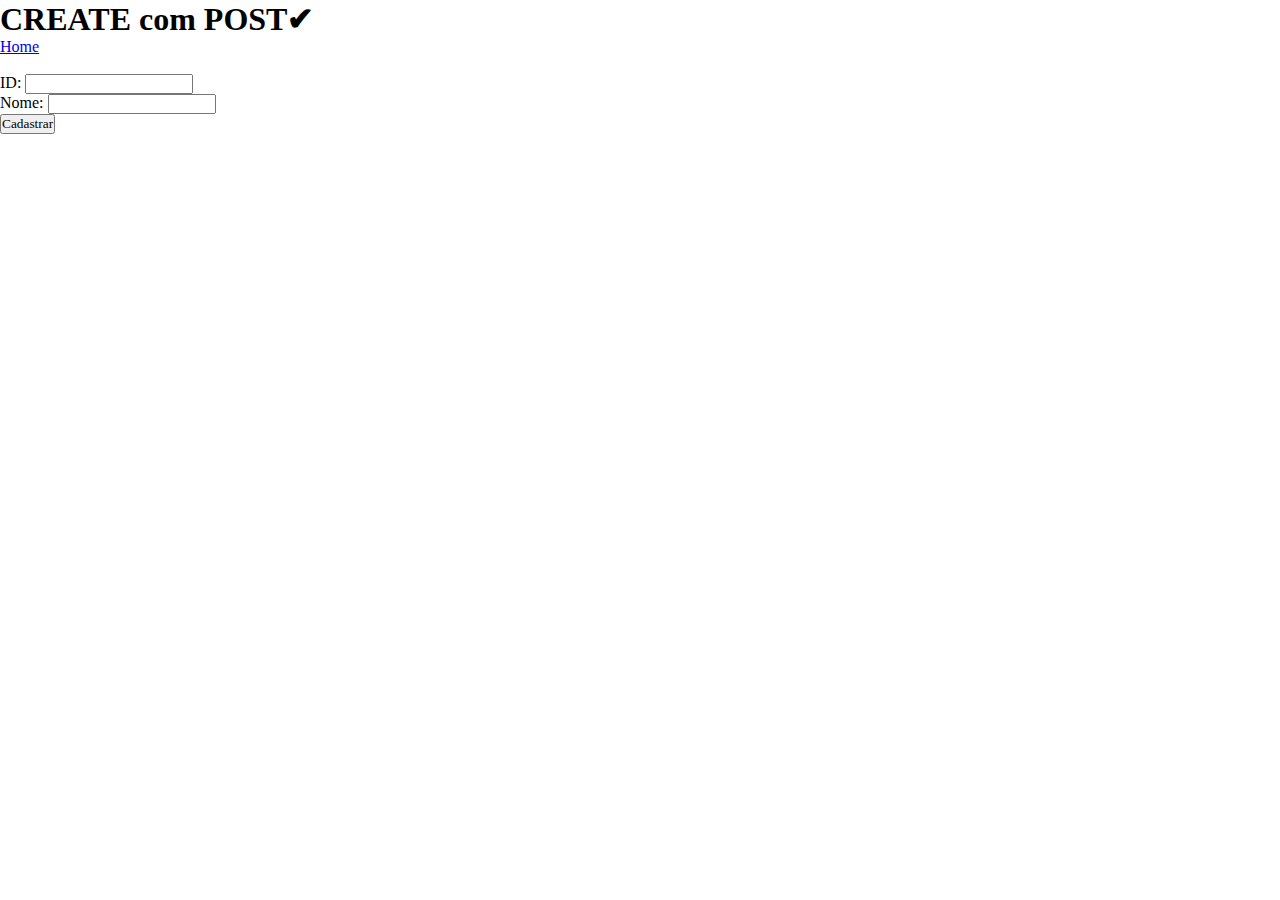
<file: create-com-post.html>
<!DOCTYPE html>
<html lang="pt-br">
<head>
    <meta charset="UTF-8">
    <meta name="viewport" content="width=device-width, initial-scale=1.0">
    <title>Interação com APIs | Create com POST</title>
    <link rel="stylesheet" href="style.css">
</head>
<body>
    <h1>CREATE com POST✔</h1>
    <a href="./index.html">Home</a>
    <br><br>

    <form action="" method="post">

        <div class="controle-form">
            <label for="idProduto">ID: </label>
            <input type="text" id="idProduto" name="idProduto">
        </div>

        <div class="controle-form">
            <label for="nomeProduto">Nome: </label>
            <input type="text" id="nomeProduto" name="nomeProduto">
        </div>

        <button type="button" id="cadastrar"> Cadastrar </button>

    </form>
    
    <script src="scriptPost.js"></script>
</body>
</html>
</file>
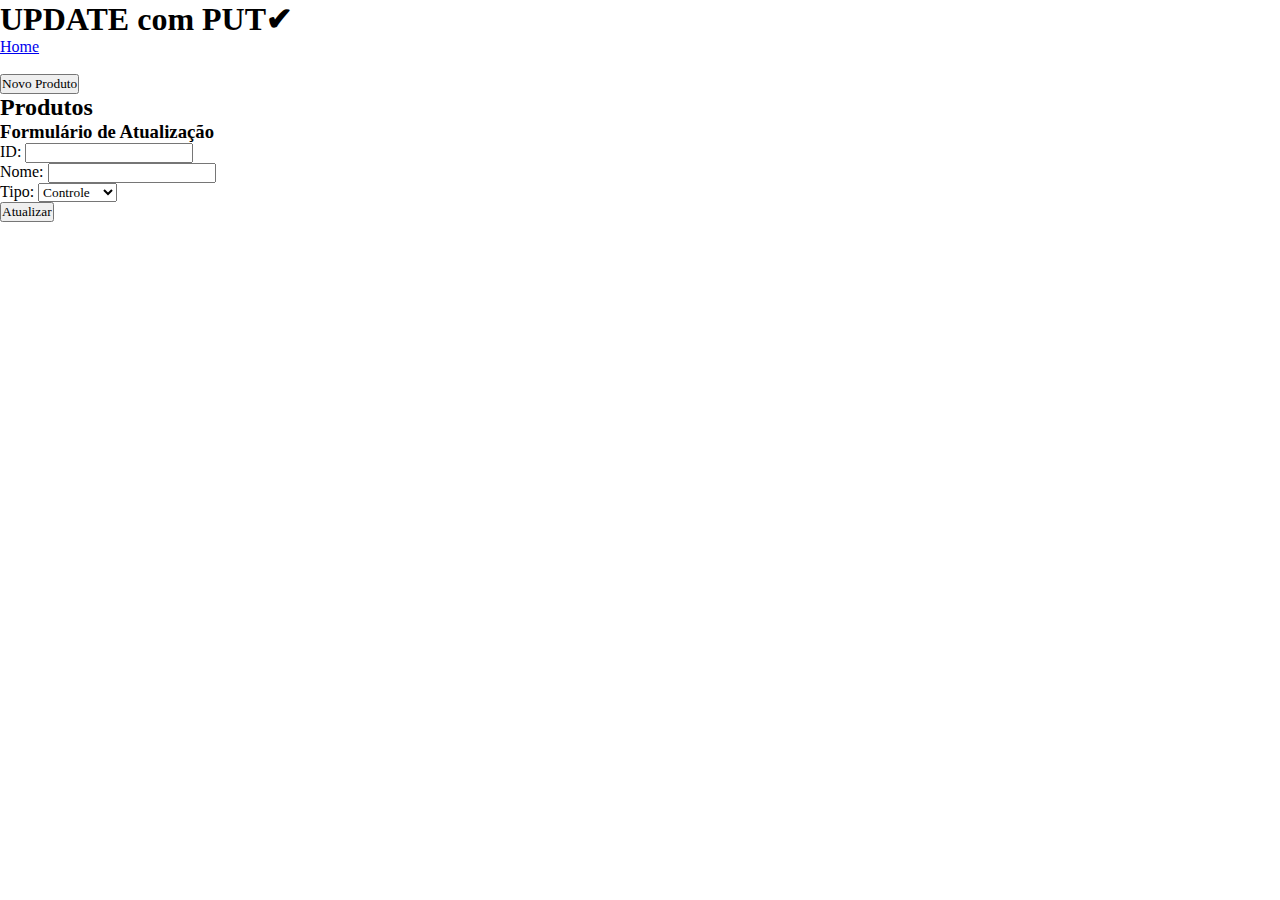
<file: crud.html>
<!DOCTYPE html>
<html lang="pt-br">
<head>
    <meta charset="UTF-8">
    <meta name="viewport" content="width=device-width, initial-scale=1.0">
    <title>Interação com APIs | UPDATE com PUT</title>
    <link rel="stylesheet" href="style.css">
</head>
<body>
    <h1>UPDATE com PUT✔</h1>
    <a href="./index.html">Home</a>
    <br><br>

    
    <button type="button" id="novoProduto">
        Novo Produto
    </button>
    <div id="produtos">
        <h2>Produtos</h2>
    </div>

    <div id="overlay" class="oculto">

    </div>

    <div id="modalCreate" class="modal oculto">
        <!-- Formulário CREATE -->
    <h3>Formulário de Cadastro</h3>
    <form action="" method="post">

        <div class="controle-form">
            <label for="nomeProduto">Nome: </label>
            <input type="text" id="nomeProduto" name="nomeProduto">
        </div>

        <div class="controle-form">

            
            <label for="tipoProduto">Tipo: </label>
            <select name="tipoProduto" id="tipoProduto">
                <option value="Controle" selected>Controle</option>
                <option value="Suspensão">Suspensão</option>
                <option value="Categoria">Carroceria</option>
                <option value="Acessório">Acessório</option>
            </select>
        </div>

        <button type="button" id="cadastrar"> Cadastrar </button>
        <button type="reset" id="cancelarCreate"> Cancelar </button>
    </form>
    </div>

    <div id="modalUpdate" class="modal">
            
        <!-- Formulário UPDATE -->
        <h3>Formulário de Atualização</h3>
        <form action="" method="post">

            <div class="controle-form">
                <label for="idProduto">ID: </label>
                <input type="number" id="idProduto" min="1" name="idProduto" required>
            </div>

            <div class="controle-form">
                <label for="nomeProduto">Nome: </label>
                <input type="text" id="nomeProduto" name="nomeProduto" required>
            </div>

            <div class="controle-form">
                <label for="tipoProduto">Tipo: </label>
                <select name="tipoProduto" id="tipoProduto">
                    <option value="Controle" selected>Controle</option>
                    <option value="Suspensão">Suspensão</option>
                    <option value="Carroceria">Carroceria</option>
                    <option value="Acessório">Acessório</option>
                </select>
            </div>

            <button type="button" id="atualizar"> Atualizar </button>
            <input type="hidden" id="cadastrar">
        </form>
    </div>

    <script src="scriptPost.js"></script>
</body>
</html>
</file>
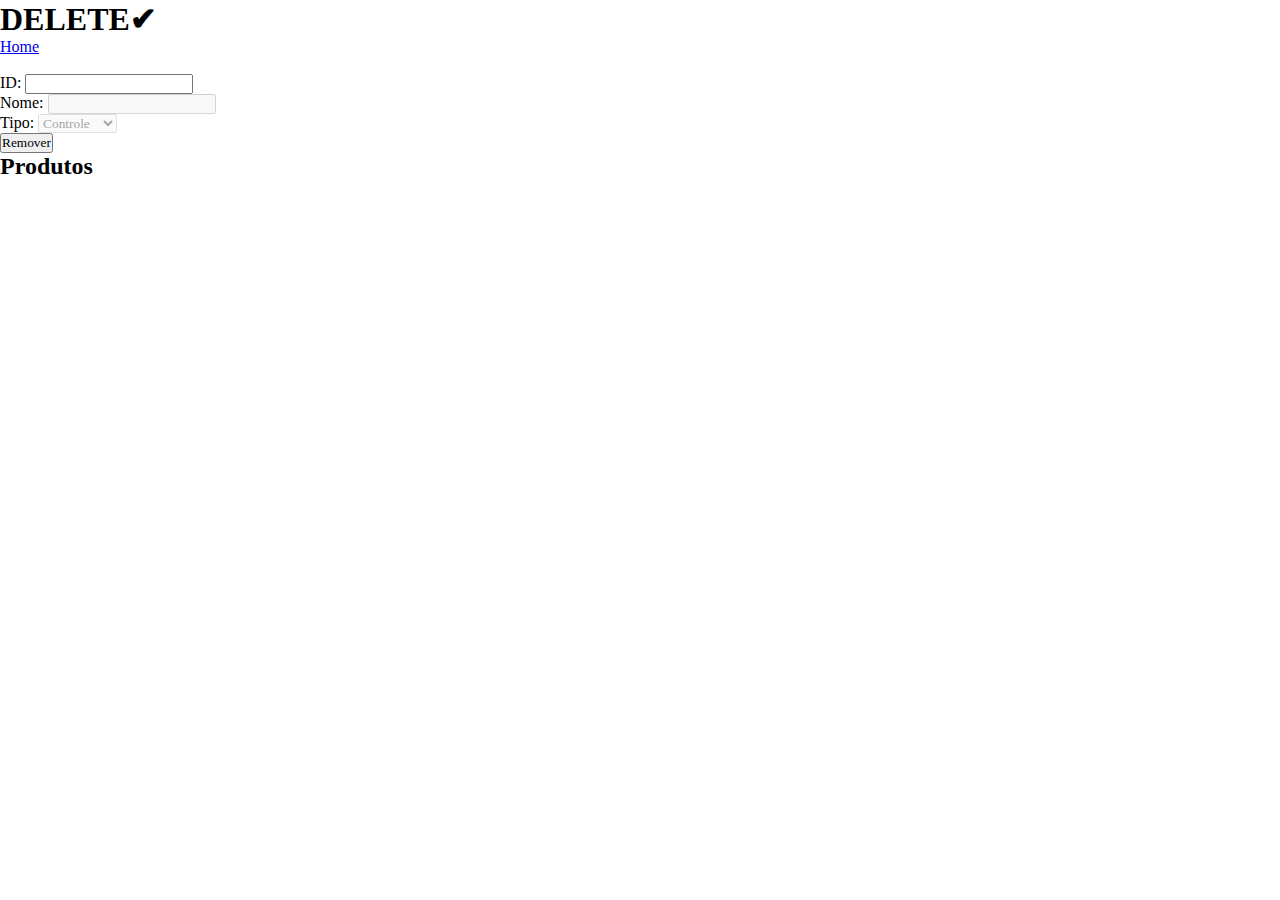
<file: delete.html>
<!DOCTYPE html>
<html lang="pt-br">
<head>
    <meta charset="UTF-8">
    <meta name="viewport" content="width=device-width, initial-scale=1.0">
    <title>Interação com APIs | UPDATE com PUT</title>
    <link rel="stylesheet" href="style.css">
</head>
<body>
    <h1>DELETE✔</h1>
    <a href="./index.html">Home</a>
    <br><br>

    <form action="" method="post">


        

        <div class="controle-form">
            <label for="idProduto">ID: </label>
            <input type="number" id="idProduto" min="1" name="idProduto" required>
        </div>

        <div class="controle-form">
            <label for="nomeProduto">Nome: </label>
            <input type="text" id="nomeProduto" name="nomeProduto" disabled>
        </div>

        <div class="controle-form">
            <label for="tipoProduto">Tipo: </label>
            <select name="tipoProduto" id="tipoProduto" disabled>
                <option value="Controle" selected>Controle</option>
                <option value="Suspensão">Suspensão</option>
                <option value="Categoria">Carroceria</option>
                <option value="Acessório">Acessório</option>
            </select>
        </div>

        <button type="button" id="remover"> Remover </button>
        <input type="hidden" id="cadastrar">
        <input type="hidden" id="atualizar">
    </form>
    
    <div id="produtos">
        <h2>Produtos</h2>
    </div>

    <script src="scriptPost.js"></script>
</body>
</html>
</file>
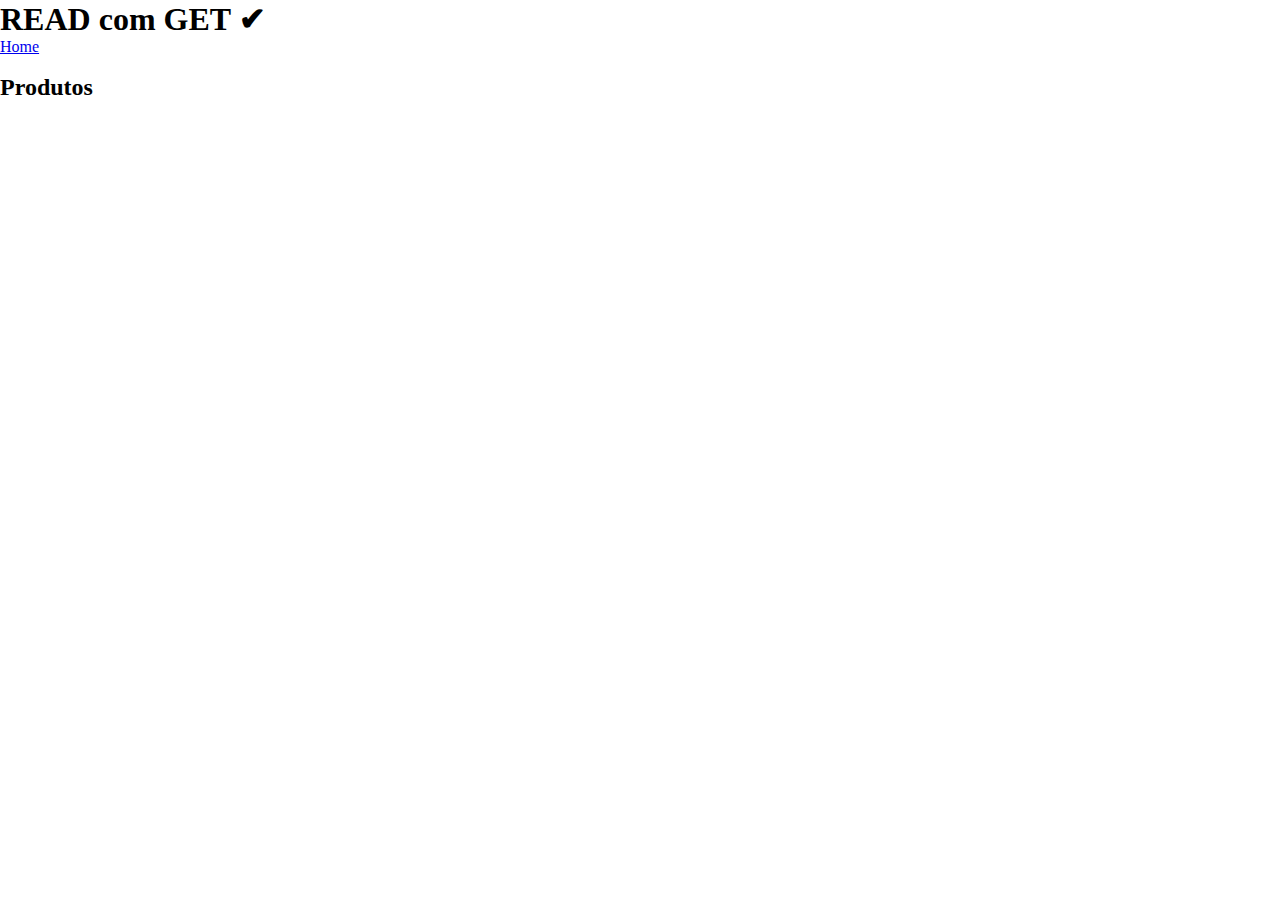
<file: read-com-get.html>
<!DOCTYPE html>
<html lang="pt-br">
<head>
    <meta charset="UTF-8">
    <meta name="viewport" content="width=device-width, initial-scale=1.0">
    <title>Interação com APIs | Read com GET</title>
    <link rel="stylesheet" href="style.css">
</head>
<body>
    <h1>READ com GET ✔</h1>
    <a href="./index.html">Home</a>
    <br><br>

    <div id="produtos">
        <h2>Produtos</h2>
    </div>

    <script src="scriptPost.js"></script>
</body>
</html>
</file>
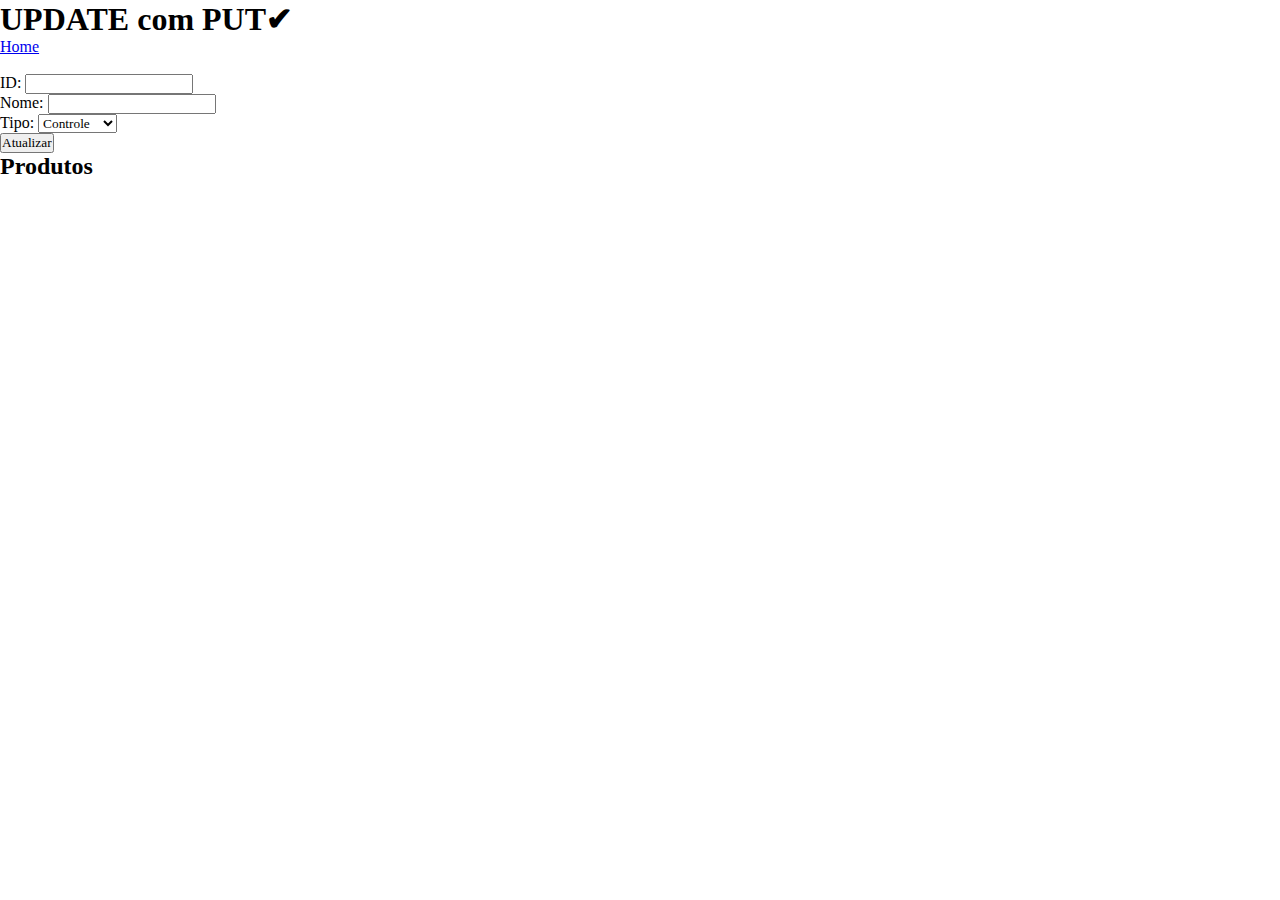
<file: update-com-put.html>
<!DOCTYPE html>
<html lang="pt-br">
<head>
    <meta charset="UTF-8">
    <meta name="viewport" content="width=device-width, initial-scale=1.0">
    <title>Interação com APIs | UPDATE com PUT</title>
    <link rel="stylesheet" href="style.css">
</head>
<body>
    <h1>UPDATE com PUT✔</h1>
    <a href="./index.html">Home</a>
    <br><br>

    <form action="" method="post">


        

        <div class="controle-form">
            <label for="idProduto">ID: </label>
            <input type="number" id="idProduto" min="1" name="idProduto" required>
        </div>

        <div class="controle-form">
            <label for="nomeProduto">Nome: </label>
            <input type="text" id="nomeProduto" name="nomeProduto" required>
        </div>

        <div class="controle-form">
            <label for="tipoProduto">Tipo: </label>
            <select name="tipoProduto" id="tipoProduto">
                <option value="Controle" selected>Controle</option>
                <option value="Suspensão">Suspensão</option>
                <option value="Carroceria">Carroceria</option>
                <option value="Acessório">Acessório</option>
            </select>
        </div>

        <button type="button" id="atualizar"> Atualizar </button>
        <input type="hidden" id="cadastrar">
    </form>
    
    <div id="produtos">
        <h2>Produtos</h2>
    </div>

    <script src="scriptPost.js"></script>
</body>
</html>
</file>
<file: style.css>
*{
    margin: 0;
    padding: 0;
    box-sizing: 0;
    font-family: 'verdana';
}


#overlay{
    position:absolute;
    top: 0;
    left: 0;
    background-color: #0005 ;
    width: 100vw;
    height: 100vh;
    z-index: 1;
}

#modalCreate{
    position: absolute;
    top: calc(50% - 150px);
    left: calc(50% - 200px);
    width: 400px;
    height: 300px;
    background-color: #fff;
    border-radius: 12px;
    padding: 20px;
    z-index: 2;
}

.oculto{
    display: none;
}
</file>
